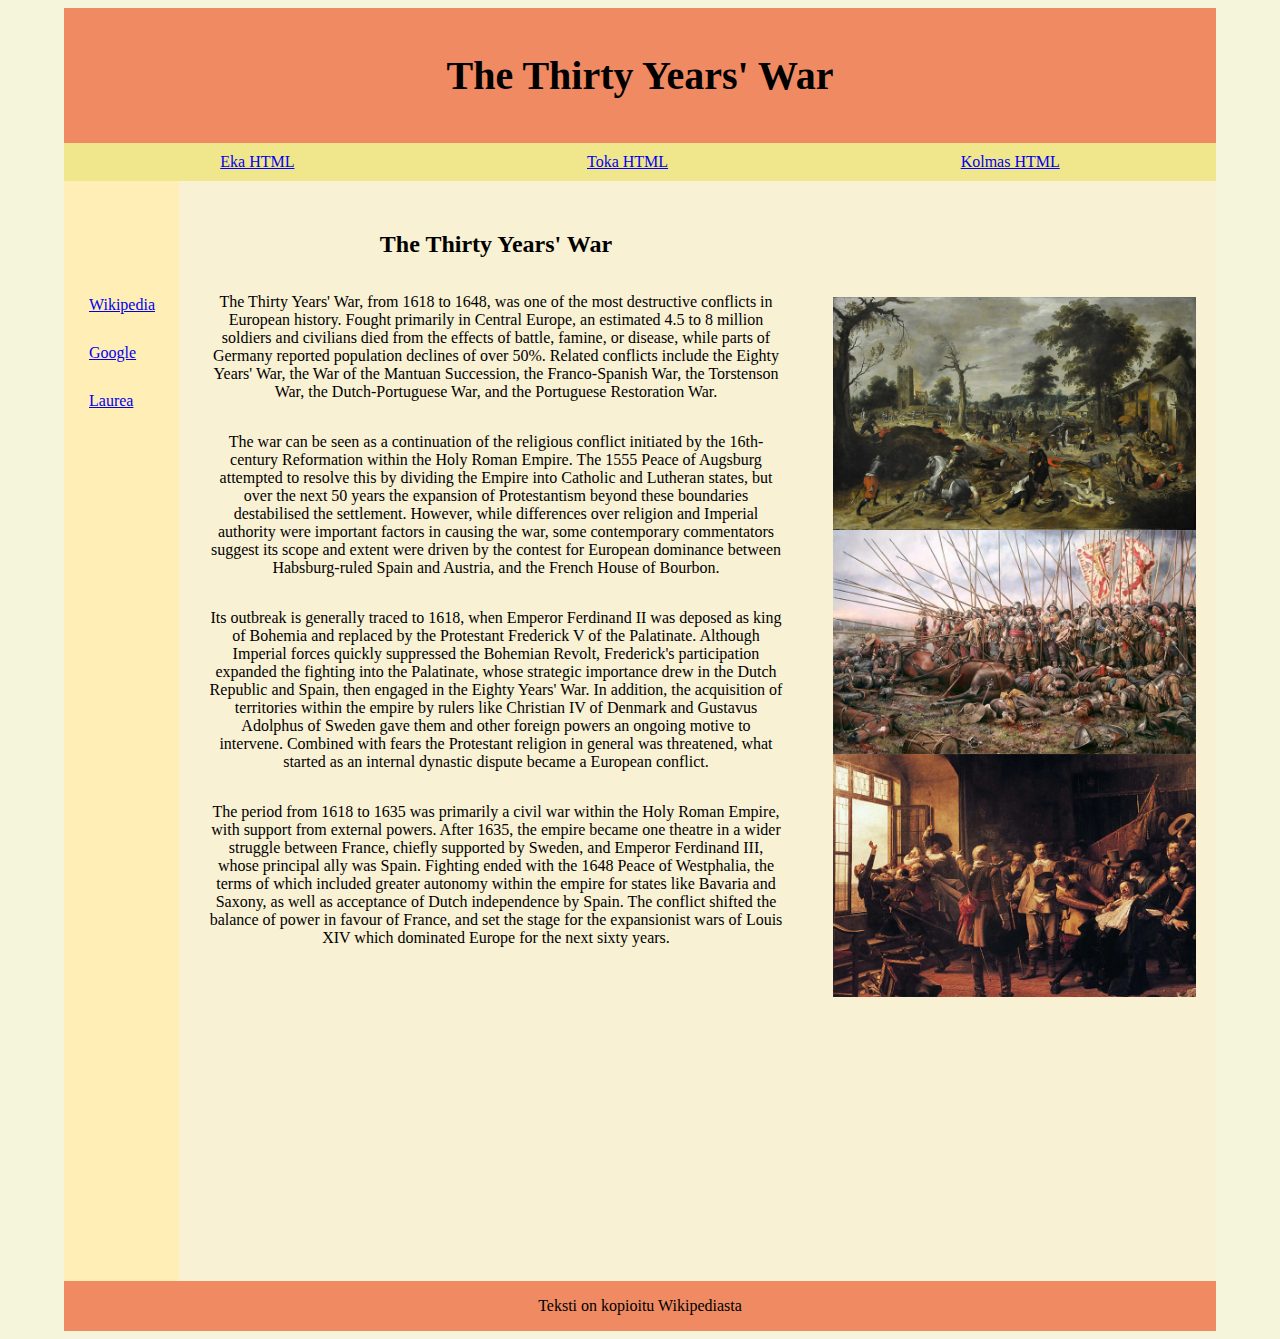
<file: WS06/index.html>
<!DOCTYPE html>
<html lang="fi">
<head>
    <link rel="stylesheet" href="style.css">
    <meta charset="UTF-8">
    <title>Tehtävä WS06</title>
</head>
<body>
    <header id="header">
        <h1>The Thirty Years' War</h1>
    </header>
    <nav id="nav">
        <a href="../WS06/index.html">Eka HTML</a>
        <a href="../WS06/second.html">Toka HTML</a>
        <a href="../WS06/third.html">Kolmas HTML</a>
    </nav>
    <nav id="nav2">
        <d><a href="https://en.wikipedia.org/wiki/Thirty_Years%27_War" target="_blank">Wikipedia</a></d>
        <d><a href="https://www.google.com/" target="_blank">Google</a></d>
        <d><a href="https://www.laurea.fi/" target="_blank">Laurea</a></d>
</nav>
    <section id="section">
        <h2>The Thirty Years' War</h2>
        <p>The Thirty Years' War, 
            from 1618 to 1648, 
            was one of the most destructive conflicts in European history. 
            Fought primarily in Central Europe, 
            an estimated 4.5 to 8 million soldiers and civilians died from the effects of battle, 
            famine, or disease, while parts of Germany reported population declines of over 50%. 
            Related conflicts include the Eighty Years' War, 
            the War of the Mantuan Succession, the Franco-Spanish War, 
            the Torstenson War, the Dutch-Portuguese War, and the Portuguese Restoration War.
        </p>
        <p>
            The war can be seen as a continuation of the religious conflict 
            initiated by the 16th-century Reformation within the Holy Roman Empire. 
            The 1555 Peace of Augsburg attempted to resolve this by dividing the Empire 
            into Catholic and Lutheran states, but over the next 50 years the expansion 
            of Protestantism beyond these boundaries destabilised the settlement. 
            However, while differences over religion and Imperial authority were important 
            factors in causing the war, some contemporary commentators suggest its scope 
            and extent were driven by the contest for European dominance between Habsburg-ruled 
            Spain and Austria, and the French House of Bourbon.
        </p>  
        <p>
            Its outbreak is generally traced to 1618, when Emperor Ferdinand II was deposed 
            as king of Bohemia and replaced by the Protestant Frederick V of the Palatinate. 
            Although Imperial forces quickly suppressed the Bohemian Revolt, 
            Frederick's participation expanded the fighting into the Palatinate, 
            whose strategic importance drew in the Dutch Republic and Spain, 
            then engaged in the Eighty Years' War. In addition, the acquisition of 
            territories within the empire by rulers like Christian IV of Denmark and 
            Gustavus Adolphus of Sweden gave them and other foreign powers an ongoing motive 
            to intervene. Combined with fears the Protestant religion in general was threatened, 
            what started as an internal dynastic dispute became a European conflict.
        </p>  
        <p>
            The period from 1618 to 1635 was primarily a civil war within the Holy Roman Empire, 
            with support from external powers. After 1635, the empire became one theatre in a wider 
            struggle between France, chiefly supported by Sweden, and Emperor Ferdinand III, whose 
            principal ally was Spain. Fighting ended with the 1648 Peace of Westphalia, the 
            terms of which included greater autonomy within the empire for states like Bavaria and 
            Saxony, as well as acceptance of Dutch independence by Spain. The conflict shifted the 
            balance of power in favour of France, and set the stage for the expansionist wars of 
            Louis XIV which dominated Europe for the next sixty years.
        </p>
    </section>
    <aside id="aside">
        <figure>
            <img src="../kuvat/30vsota.png" alt="The Thirty Years War Picture">
        </figure>
    </aside>
    <footer id="footer">
        <p>
            Teksti on kopioitu Wikipediasta
        </p>
    </footer>

</body>
</html>
</file>
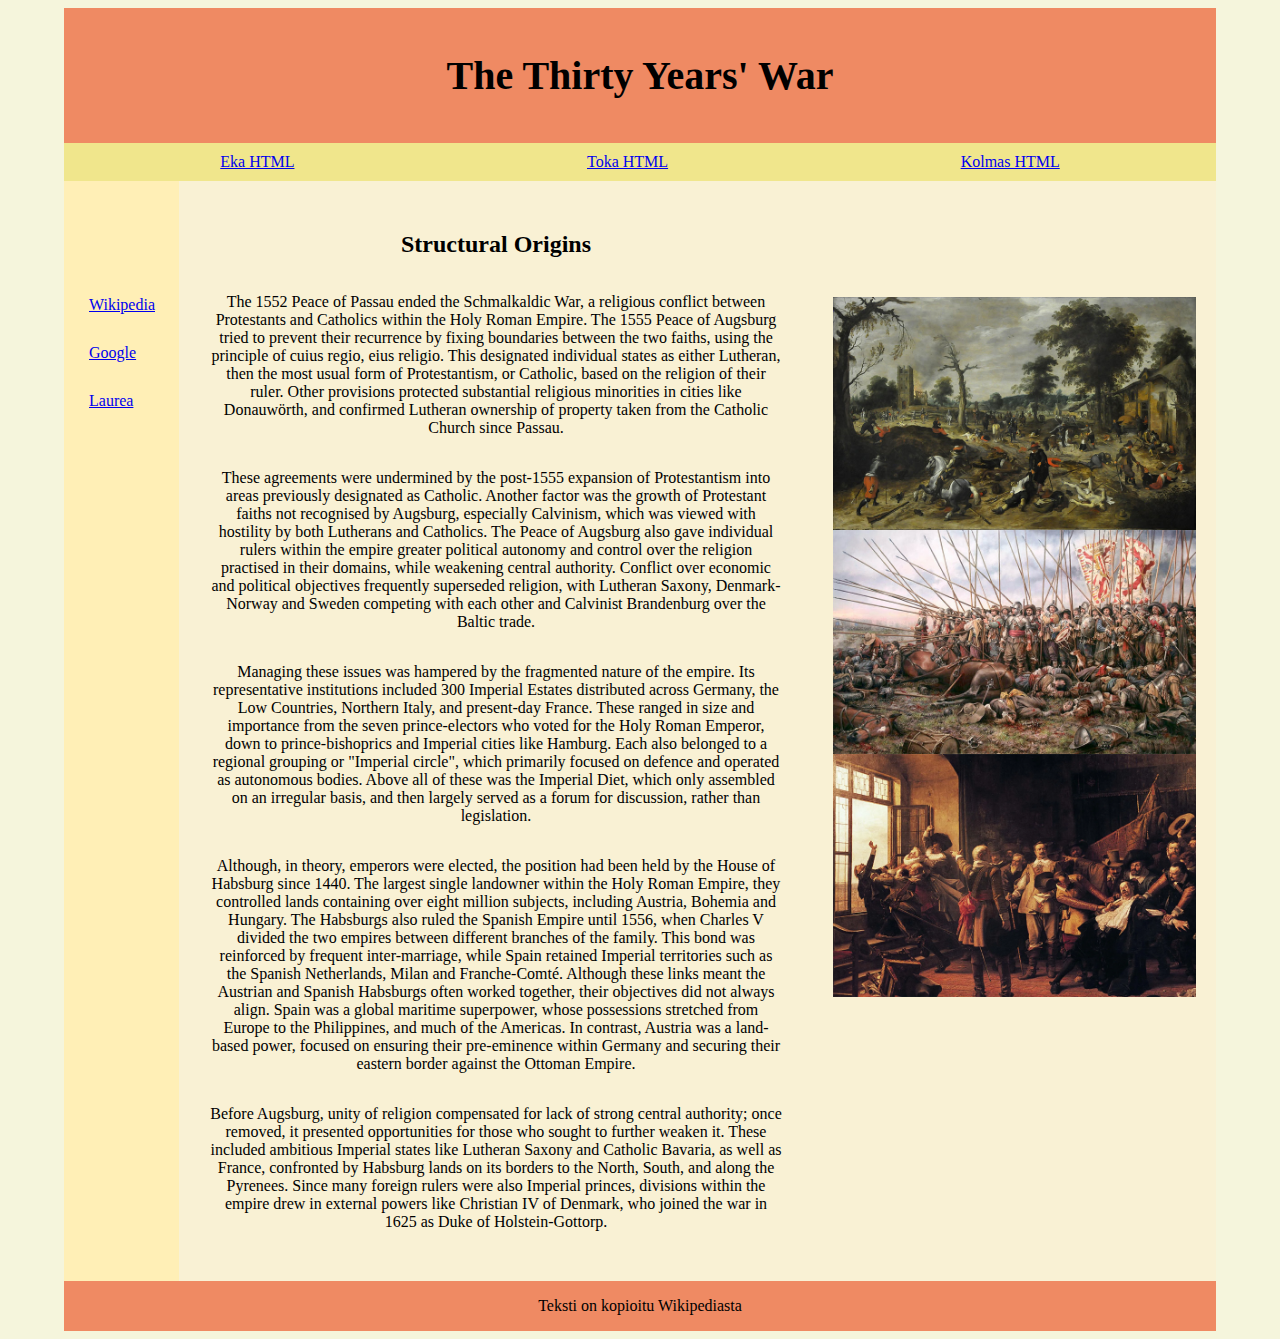
<file: WS06/second.html>
<!DOCTYPE html>
<html lang="fi">
<head>
    <link rel="stylesheet" href="style.css">
    <meta charset="UTF-8">
    <title>Tehtävä WS06</title>
</head>
<body>
    <header id="header">
        <h1>The Thirty Years' War</h1>
    </header>
    <nav id="nav">
                <a href="../WS06/index.html">Eka HTML</a>
                <a href="../WS06/second.html">Toka HTML</a>
                <a href="../WS06/third.html">Kolmas HTML</a>
    </nav>
    <nav id="nav2">
        <d><a href="https://en.wikipedia.org/wiki/Thirty_Years%27_War" target="_blank">Wikipedia</a></d>
        <d><a href="https://www.google.com/" target="_blank">Google</a></d>
        <d><a href="https://www.laurea.fi/" target="_blank">Laurea</a></d>
</nav>
    <section id="section">
        <h2>Structural Origins</h2>
        <p>
            The 1552 Peace of Passau ended the Schmalkaldic War, a religious conflict between 
            Protestants and Catholics within the Holy Roman Empire. The 1555 Peace of Augsburg 
            tried to prevent their recurrence by fixing boundaries between the two faiths, using 
            the principle of cuius regio, eius religio. This designated individual states as either 
            Lutheran, then the most usual form of Protestantism, or Catholic, based on the religion 
            of their ruler. Other provisions protected substantial religious minorities in cities like 
            Donauwörth, and confirmed Lutheran ownership of property taken from the Catholic Church since 
            Passau.
        </p>
        <p>
            These agreements were undermined by the post-1555 expansion of Protestantism into areas 
            previously designated as Catholic. Another factor was the growth of Protestant faiths not 
            recognised by Augsburg, especially Calvinism, which was viewed with hostility by both 
            Lutherans and Catholics. The Peace of Augsburg also gave individual rulers within the 
            empire greater political autonomy and control over the religion practised in their domains, 
            while weakening central authority. Conflict over economic and political objectives frequently 
            superseded religion, with Lutheran Saxony, Denmark-Norway and Sweden competing with each other 
            and Calvinist Brandenburg over the Baltic trade.
        </p>
        <p>
            Managing these issues was hampered by the fragmented nature of the empire. Its representative 
            institutions included 300 Imperial Estates distributed across Germany, the Low Countries, 
            Northern Italy, and present-day France. These ranged in size and importance from the seven 
            prince-electors who voted for the Holy Roman Emperor, down to prince-bishoprics and Imperial 
            cities like Hamburg. Each also belonged to a regional grouping or "Imperial circle", 
            which primarily focused on defence and operated as autonomous bodies. Above all of these was 
            the Imperial Diet, which only assembled on an irregular basis, and then largely served as a 
            forum for discussion, rather than legislation.
        </p>
        <p>
            Although, in theory, emperors were elected, the position had been held by the House of 
            Habsburg since 1440. The largest single landowner within the Holy Roman Empire, they 
            controlled lands containing over eight million subjects, including Austria, Bohemia and Hungary.
            The Habsburgs also ruled the Spanish Empire until 1556, when Charles V divided the two 
            empires between different branches of the family. This bond was reinforced by frequent 
            inter-marriage, while Spain retained Imperial territories such as the Spanish Netherlands, 
            Milan and Franche-Comté. Although these links meant the Austrian and Spanish Habsburgs often 
            worked together, their objectives did not always align. Spain was a global maritime superpower, 
            whose possessions stretched from Europe to the Philippines, and much of the Americas. 
            In contrast, Austria was a land-based power, focused on ensuring their pre-eminence within 
            Germany and securing their eastern border against the Ottoman Empire.
        </p>
        <p>
            Before Augsburg, unity of religion compensated for lack of strong central authority; 
            once removed, it presented opportunities for those who sought to further weaken it. 
            These included ambitious Imperial states like Lutheran Saxony and Catholic Bavaria, as well as 
            France, confronted by Habsburg lands on its borders to the North, South, and along the 
            Pyrenees. Since many foreign rulers were also Imperial princes, divisions within the empire 
            drew in external powers like Christian IV of Denmark, who joined the war in 1625 as Duke of 
            Holstein-Gottorp.
        </p>
    </section>
    <aside id="aside">
        <figure>
            <img src="../kuvat/30vsota.png" alt="The Thirty Years War Picture">
        </figure>
    </aside>
    <footer id="footer">
        <p>
            Teksti on kopioitu Wikipediasta
        </p>
    </footer>

</body>
</html>
</file>
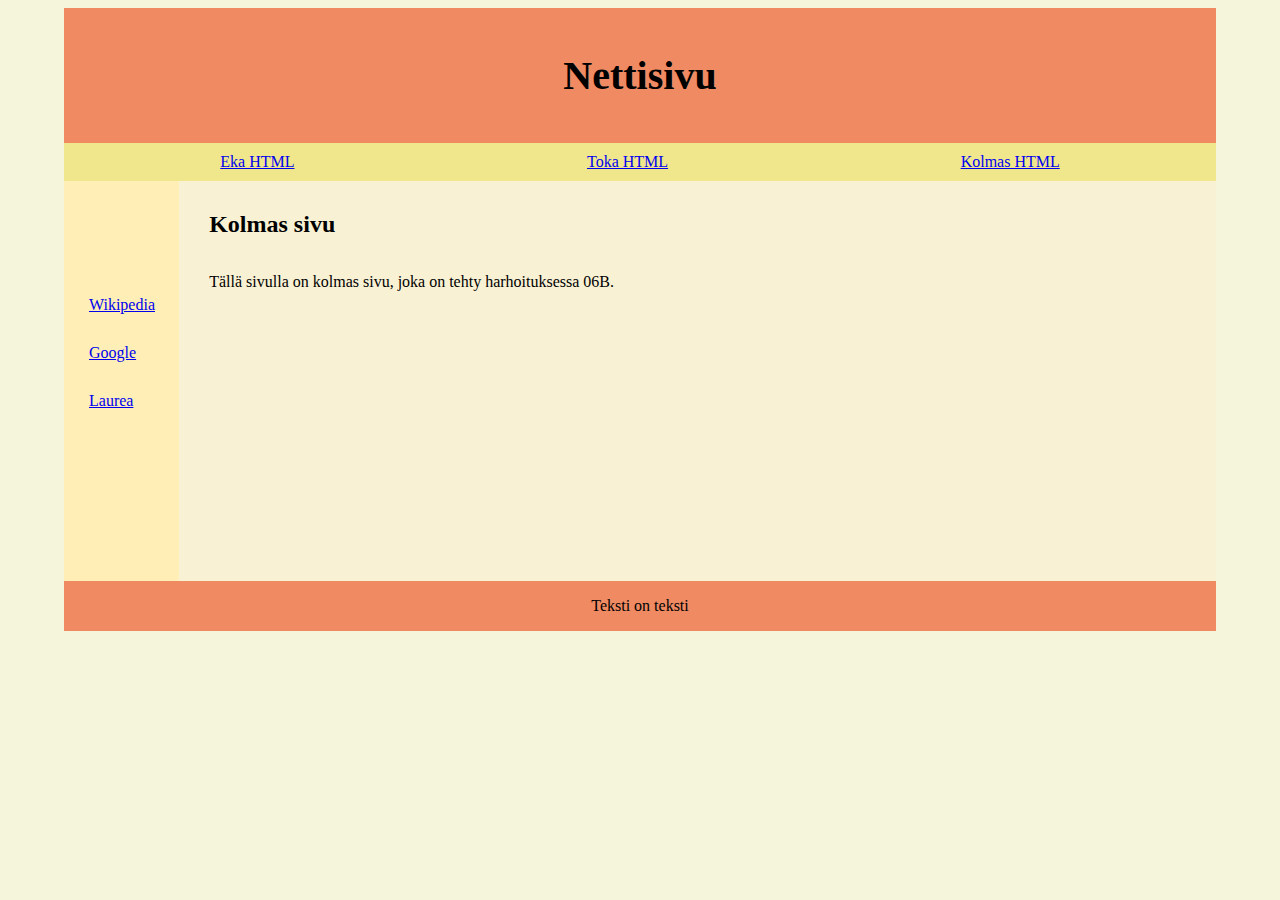
<file: WS06/third.html>
<!DOCTYPE html>
<html lang="fi">
<head>
    <link rel="stylesheet" href="style2.css">
    <meta charset="UTF-8">
    <title>Tehtävä WS06</title>
</head>
<body>
    <header id="header">
        <h1>Nettisivu</h1>
    </header>
    <nav id="nav">
                <a href="../WS06/index.html">Eka HTML</a>
                <a href="../WS06/second.html">Toka HTML</a>
                <a href="../WS06/third.html">Kolmas HTML</a>
    </nav>
    <nav id="nav2">
                <d><a href="https://en.wikipedia.org/wiki/Thirty_Years%27_War" target="_blank">Wikipedia</a></d>
                <d><a href="https://www.google.com/" target="_blank">Google</a></d>
                <d><a href="https://www.laurea.fi/" target="_blank">Laurea</a></d>
    </nav>
    <section id="section">
        <h2>Kolmas sivu</h2>
        <p>
            Tällä sivulla on kolmas sivu, joka on tehty harhoituksessa 06B.
        </p>
    </section>
    <footer id="footer">
        <p>
            Teksti on teksti
        </p>
    </footer>
</body>
</html>
</file>
<file: WS06/style.css>
body {
    background-color: beige;
    width: 90%;
    margin-left: auto;
    margin-right: auto;
    font-family:'Times New Roman';
    }  
#header {
    background-color:rgb(239, 138, 99);
    border: 2px solid rgb(239, 138, 99);
    text-align: center;
    font-size: 20px;
    padding: 15px;
}
#nav {
    background-color: khaki;
    padding: 10px;
    text-align: center;
    display: flex;
    justify-content: space-around;
    flex-direction: row;
}#nav2 {
    background-color: rgb(255, 239, 182);
    width: 10%;
    float:left;
    min-height: 1100px;
    display: flex;
    flex-direction: column;
    box-sizing: border-box;
    padding: 10px;
    padding-top: 100px;
}
d {
    padding: 15px;
}
#section {
    background-color: rgb(249, 241, 212);
    width:55%;
    text-align: center;
    vertical-align: top;
    float: left;
    min-height: 1100px;
    height: auto;
    display: flex;
    flex-direction: column;
    align-items: center;
    box-sizing: border-box;
    padding: 30px;
    
}
#aside {
    background-color: rgb(249, 241, 212);
    vertical-align: top;
    width: 35%;
    width: calc(40% - px);
    float: right;
    min-height: 1100px;
    display: flex;
    box-sizing: border-box;
    padding-top: 100px;
    justify-content: center;
}
#footer {
    background-color: rgb(239, 138, 99);
    position:inherit;
    width: 100%;
    display: flex;
    align-items: center;
    justify-content: center;

}
.oik {
    float: right;
    margin-left: 40px;
    justify-content: center;
}
.vas {
    float: left;
    margin-right: 40px;
}
img {
    object-fit: contain;
    height: 700px;
    
}
</file>
<file: WS06/style2.css>
body {
    background-color: beige;
    width: 90%;
    margin-left: auto;
    margin-right: auto;
    font-family:'Times New Roman';
}  
#header {
    background-color:rgb(239, 138, 99);
    border: 2px solid rgb(239, 138, 99);
    text-align: center;
    font-size: 20px;
    padding: 15px;
}
#nav {
    background-color: khaki;
    padding: 10px;
    text-align: center;
    display: flex;
    justify-content: space-around;
    flex-direction: row;
}
a:hover {
    color: red;
  }
d {
    padding: 15px;
}
#nav2 {
    background-color: rgb(255, 239, 182);
    width: 10%;
    float:left;
    min-height: 400px;
    display: flex;
    flex-direction: column;
    box-sizing: border-box;
    padding: 10px;
    padding-top: 100px;
}
#section {
    background-color: rgb(249, 241, 212);
    width: 90%;
    min-height: 400px;
    display: flex;
    flex-direction: column;
    float: right;
    box-sizing: border-box;
    padding-left: 30px;
    padding-top: 10px;
}
#footer {
    background-color: rgb(239, 138, 99);
    position:inherit;
    width: 100%;
    display: flex;
    align-items: center;
    justify-content: center;

}
pad {
    padding: 10px;
}
nakki {
    background-color: rgb(249, 241, 212);
}
</file>
